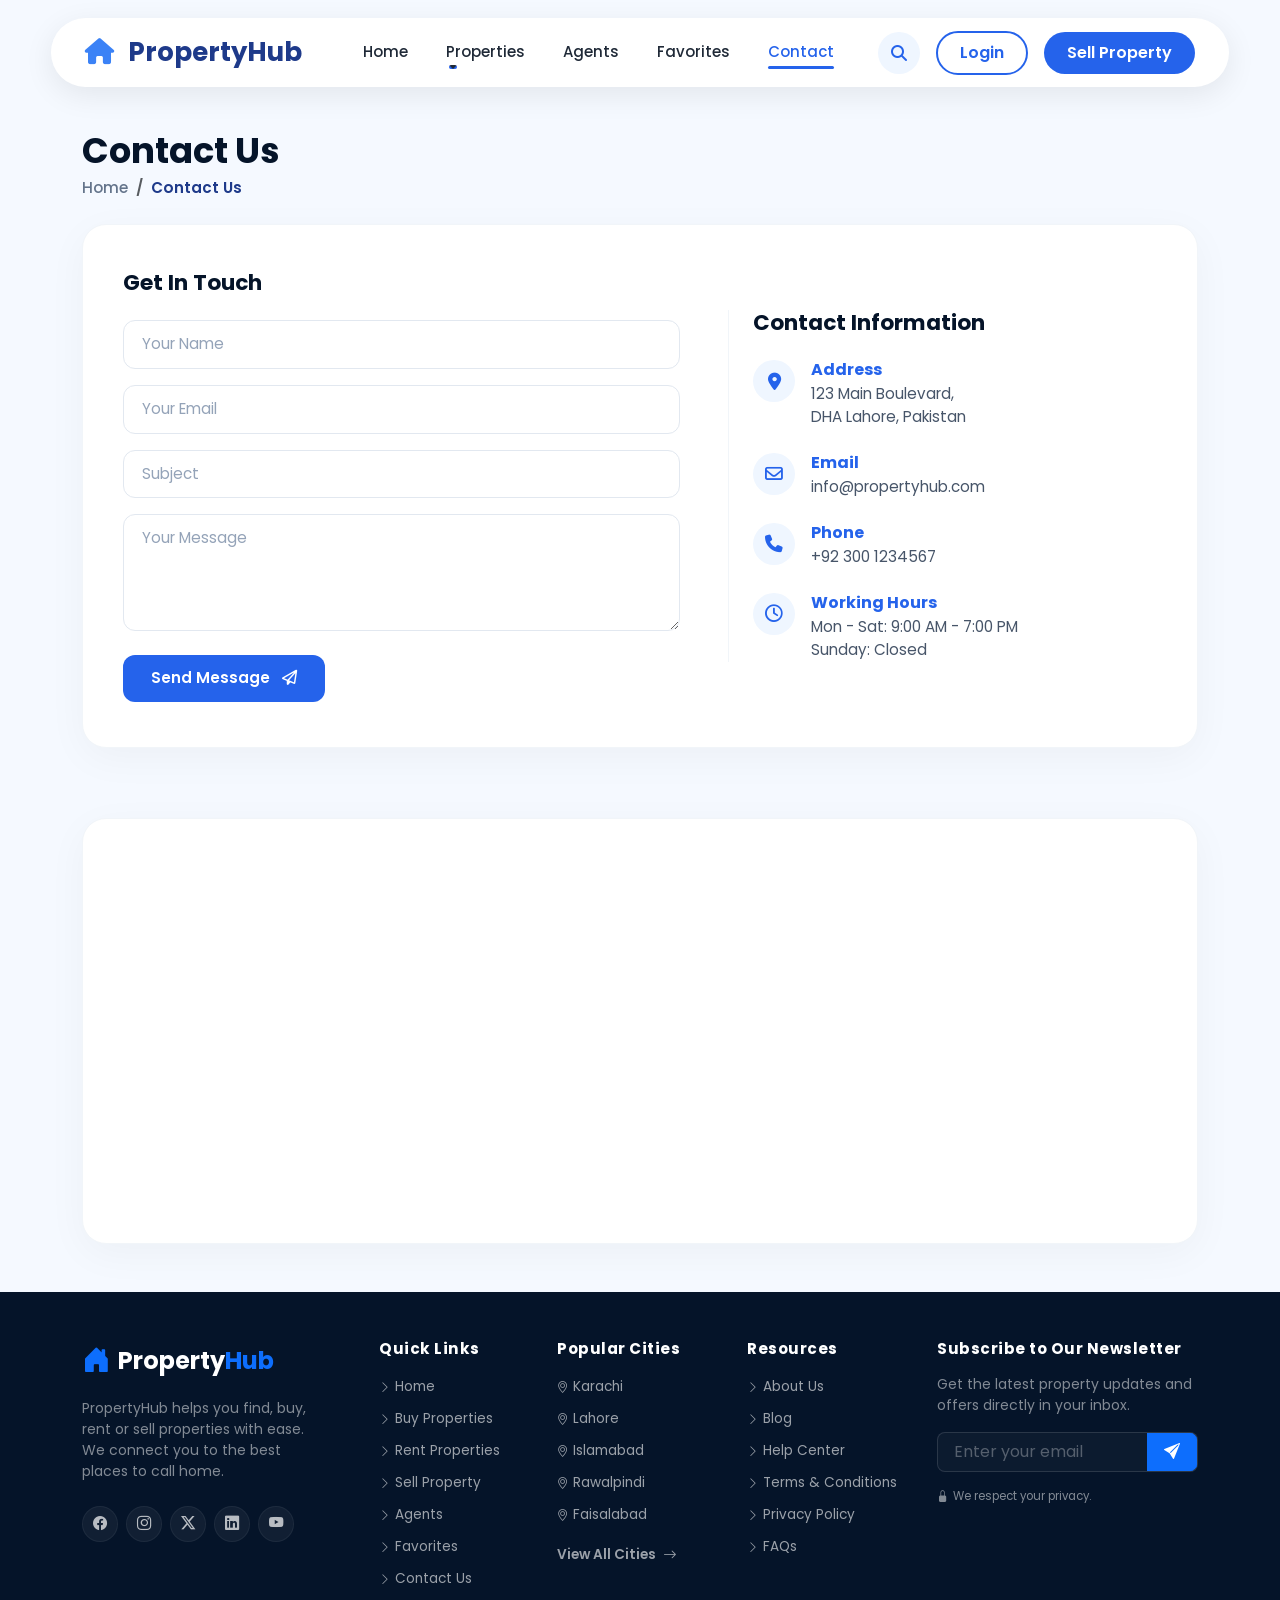
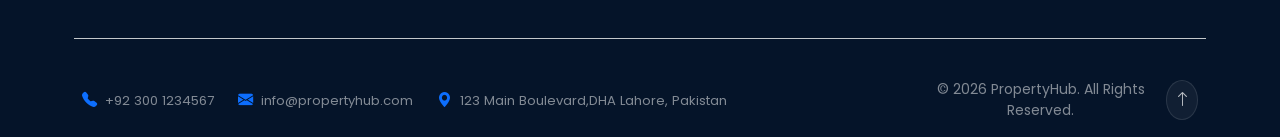
<file: contact.html>
<!DOCTYPE html>
<html lang="en">
<head>
    <meta charset="UTF-8">
    <meta name="viewport" content="width=device-width, initial-scale=1.0">
        
    <title>PROPERTY HUB - Contact Us</title>

    <!-- Bootstrap link (Updated to valid version 5.3.3) -->
    <link href="https://cdn.jsdelivr.net/npm/bootstrap@5.3.3/dist/css/bootstrap.min.css" rel="stylesheet">
    
    <!-- Bootstrap Icons CDN -->
    <link rel="stylesheet" href="https://cdn.jsdelivr.net/npm/bootstrap-icons@1.11.3/font/bootstrap-icons.min.css">

    <!-- Font Awesome -->
    <link rel="stylesheet" href="https://cdnjs.cloudflare.com/ajax/libs/font-awesome/6.7.2/css/all.min.css">
     
    <!-- CSS link --> 
    <link rel="stylesheet" href="./css/contact.css">

</head>
<body>

 <!-- Header Start -->
    <header>

    <!-- Navbar Start -->
    <nav class="navbar navbar-expand-lg custom-navbar fixed-top">
    <div class="container">

    <!-- ========== Logo (Updated Link) ========== -->
    <a class="navbar-brand logo" href="index.html">
        <i class="fa-solid fa-house"></i> PropertyHub
    </a>

    <!-- Mobile Toggle Button -->
    <button class="navbar-toggler border-0 shadow-none"
    type="button"
    data-bs-toggle="collapse"
    data-bs-target="#navbarMenu">
    <i class="fa-solid fa-bars"></i>
    </button>

    <!-- Navbar Menu -->
    <div class="collapse navbar-collapse" id="navbarMenu">

    <!-- Left Side Menu -->
    <ul class="navbar-nav mx-auto">

    <!-- Home (Updated: Removed 'active' class, added index.html) -->
     <li class="nav-item">
        <a class="nav-link" href="index.html">Home</a>
     </li>

    <!-- Properties Dropdown -->
    <li class="nav-item dropdown">
        <a class="nav-link dropdown-toggle"
        href="#"
        role="button"
        data-bs-toggle="dropdown">Properties</a>
        <ul class="dropdown-menu custom-dropdown">
            <li>
                <a class="dropdown-item" href="#">
                <i class="fa-solid fa-building"></i> Buy Properties</a>
            </li>
            <li>
                <a class="dropdown-item" href="#">
                <i class="fa-solid fa-key"></i> Rent Properties</a>
            </li>
            <li>
                <a class="dropdown-item" href="#">
                <i class="fa-solid fa-tag"></i> Sell Property</a>
            </li>
            <li>
                <a class="dropdown-item" href="#">
                <i class="fa-solid fa-city"></i> New Projects</a>
            </li>
        </ul>
    </li>

    <!-- Agents -->
    <li class="nav-item">
        <a class="nav-link" href="#">Agents</a>
    </li>

   <!-- Favorites -->
   <li class="nav-item">
        <a class="nav-link" href="./favorites.html">Favorites</a>
    </li>

    <!-- Contact (Updated: Added 'active' class & contact.html link) -->
    <li class="nav-item">
        <a class="nav-link active" href="./contact.html">Contact</a>
    </li>
    </ul>

    <!-- Right Side -->
    <div class="d-flex align-items-center gap-3">

        <!-- Search -->
        <button class="icon-btn">
            <i class="fa-solid fa-magnifying-glass"></i>
        </button>

        <!-- Login -->
        <a href="login.html" class="btn login-btn">Login</a>

         <!-- Sell Property -->
         <a href="sell-property.html" class="btn sell-btn">Sell Property</a>

    </div>

    </div>

    </div>
    </nav>
    <!-- Navbar End -->

    </header>
 <!-- Header End -->

<!-- Contact Section Start -->
<section class="contact-section">
    <div class="container">
        
        <!-- Page Title & Breadcrumb -->
        <div class="mb-4">
            <h2 class="contact-title">Contact Us</h2>
            <nav aria-label="breadcrumb">
                <ol class="breadcrumb custom-breadcrumb">
                    <li class="breadcrumb-item"><a href="index.html">Home</a></li>
                    <li class="breadcrumb-item active" aria-current="page">Contact Us</li>
                </ol>
            </nav>
        </div>

        <!-- Main Content Card Wrapper -->
        <div class="contact-card-wrapper">
            <div class="row g-4 align-items-center">
                
                <!-- Left Side: Get In Touch Form -->
                <div class="col-lg-7 pe-lg-5">
                    <h3 class="section-subheading mb-4">Get In Touch</h3>
                    <form id="contactForm">
                        <div class="mb-3">
                            <input type="text" class="form-control custom-input" placeholder="Your Name" required>
                        </div>
                        <div class="mb-3">
                            <input type="email" class="form-control custom-input" placeholder="Your Email" required>
                        </div>
                        <div class="mb-3">
                            <input type="text" class="form-control custom-input" placeholder="Subject" required>
                        </div>
                        <div class="mb-4">
                            <textarea class="form-control custom-input" rows="4" placeholder="Your Message" required></textarea>
                        </div>
                        <button type="submit" class="btn send-msg-btn">
                            Send Message <i class="fa-regular fa-paper-plane ms-2"></i>
                        </button>
                    </form>
                </div>

                <!-- Right Side: Contact Information -->
                <div class="col-lg-5 ps-lg-4 border-start-lg">
                    <h3 class="section-subheading mb-4">Contact Information</h3>
                    
                    <div class="info-list">
                        <!-- Address -->
                        <div class="info-item d-flex align-items-start mb-4">
                            <div class="info-icon me-3">
                                <i class="fa-solid fa-location-dot"></i>
                            </div>
                            <div>
                                <h6 class="info-label mb-1">Address</h6>
                                <p class="info-text mb-0">123 Main Boulevard,<br>DHA Lahore, Pakistan</p>
                            </div>
                        </div>

                        <!-- Email -->
                        <div class="info-item d-flex align-items-start mb-4">
                            <div class="info-icon me-3">
                                <i class="fa-regular fa-envelope"></i>
                            </div>
                            <div>
                                <h6 class="info-label mb-1">Email</h6>
                                <p class="info-text mb-0">info@propertyhub.com</p>
                            </div>
                        </div>

                        <!-- Phone -->
                        <div class="info-item d-flex align-items-start mb-4">
                            <div class="info-icon me-3">
                                <i class="fa-solid fa-phone"></i>
                            </div>
                            <div>
                                <h6 class="info-label mb-1">Phone</h6>
                                <p class="info-text mb-0">+92 300 1234567</p>
                            </div>
                        </div>

                        <!-- Working Hours -->
                        <div class="info-item d-flex align-items-start">
                            <div class="info-icon me-3">
                                <i class="fa-regular fa-clock"></i>
                            </div>
                            <div>
                                <h6 class="info-label mb-1">Working Hours</h6>
                                <p class="info-text mb-0">Mon - Sat: 9:00 AM - 7:00 PM<br>Sunday: Closed</p>
                            </div>
                        </div>
                    </div>
                </div>

            </div>
        </div>

    </div>
</section>
<!-- Contact Section End -->


<!-- Map Section Start -->
<section class="map-section pb-5">
    <div class="container">
        <div class="map-card-wrapper">
            <iframe 
                src="https://www.google.com/maps/embed?pb=!1m18!1m12!1m3!1d54439.46782255749!2d74.3804868!3d31.4700018!2m3!1f0!2f0!3f0!3m2!1i1024!2i768!4f13.1!3m3!1m2!1s0x39190603126e79db%3A0x1d582875a5e305e5!2sDHA%20Phase%205%2C%20Lahore%2C%20Punjab%2C%20Pakistan!5e0!3m2!1sen!2s!4v1700000000000!5m2!1sen!2s" 
                width="100%" 
                height="400" 
                style="border:0;" 
                allowfullscreen="" 
                loading="lazy" 
                referrerpolicy="no-referrer-when-downgrade">
            </iframe>
        </div>
    </div>
</section>
<!-- Map Section End -->



<!-- ULTRA-PREMIUM RESPONSIVE FOOTER -->
<footer class="main-footer bg-dark-blue text-white pt-5 pb-3 position-relative">
  <div class="container">
    
    <!-- Top Footer: Main Grid Links -->
    <div class="row g-4 pb-5 footer-top-border">
      
      <!-- Column 1: Brand Info & Socials -->
      <div class="col-lg-3 col-md-6">
        <div class="footer-brand d-flex align-items-center gap-2 mb-3">
          <i class="bi bi-house-door-fill text-primary fs-3"></i>
          <span class="fs-4 fw-bold text-white tracking-tight">Property<span class="text-primary">Hub</span></span>
        </div>
        <p class="text-white-50 small pe-lg-3 lh-base mb-4">
          PropertyHub helps you find, buy, rent or sell properties with ease. We connect you to the best places to call home.
        </p>
        <!-- Social Icons Row -->
        <div class="footer-socials d-flex gap-2">
          <a href="#" class="social-icon-btn"><i class="bi bi-facebook"></i></a>
          <a href="#" class="social-icon-btn"><i class="bi bi-instagram"></i></a>
          <a href="#" class="social-icon-btn"><i class="bi bi-twitter-x"></i></a>
          <a href="#" class="social-icon-btn"><i class="bi bi-linkedin"></i></a>
          <a href="#" class="social-icon-btn"><i class="bi bi-youtube"></i></a>
        </div>
      </div>

      <!-- Column 2: Quick Links -->
      <div class="col-lg-2 col-md-6 col-6 ps-lg-4">
        <h5 class="footer-heading fw-bold text-white mb-3">Quick Links</h5>
        <ul class="list-unstyled footer-links d-flex flex-column gap-2">
          <li><a href="./index.html"><i class="bi bi-chevron-right small me-1"></i>Home</a></li>
          <li><a href="#"><i class="bi bi-chevron-right small me-1"></i>Buy Properties</a></li>
          <li><a href="#"><i class="bi bi-chevron-right small me-1"></i>Rent Properties</a></li>
          <li><a href="#"><i class="bi bi-chevron-right small me-1"></i>Sell Property</a></li>
          <li><a href="#"><i class="bi bi-chevron-right small me-1"></i>Agents</a></li>
          <li><a href="./favorites.html"><i class="bi bi-chevron-right small me-1"></i>Favorites</a></li>
          <li><a href="./contact.html"><i class="bi bi-chevron-right small me-1"></i>Contact Us</a></li>
        </ul>
      </div>

      <!-- Column 3: Popular Cities -->
      <div class="col-lg-2 col-md-6 col-6">
        <h5 class="footer-heading fw-bold text-white mb-3">Popular Cities</h5>
        <ul class="list-unstyled footer-links d-flex flex-column gap-2">
          <li><a href="#"><i class="bi bi-geo-alt small me-1"></i>Karachi</a></li>
          <li><a href="#"><i class="bi bi-geo-alt small me-1"></i>Lahore</a></li>
          <li><a href="#"><i class="bi bi-geo-alt small me-1"></i>Islamabad</a></li>
          <li><a href="#"><i class="bi bi-geo-alt small me-1"></i>Rawalpindi</a></li>
          <li><a href="#"><i class="bi bi-geo-alt small me-1"></i>Faisalabad</a></li>
          <li class="mt-2"><a href="#" class="text-primary fw-semibold view-all-cities-btn">View All Cities <i class="bi bi-arrow-right ms-1"></i></a></li>
        </ul>
      </div>

      <!-- Column 4: Resources -->
      <div class="col-lg-2 col-md-6 col-6">
        <h5 class="footer-heading fw-bold text-white mb-3">Resources</h5>
        <ul class="list-unstyled footer-links d-flex flex-column gap-2">
          <li><a href="#"><i class="bi bi-chevron-right small me-1"></i>About Us</a></li>
          <li><a href="#"><i class="bi bi-chevron-right small me-1"></i>Blog</a></li>
          <li><a href="#"><i class="bi bi-chevron-right small me-1"></i>Help Center</a></li>
          <li><a href="#"><i class="bi bi-chevron-right small me-1"></i>Terms & Conditions</a></li>
          <li><a href="#"><i class="bi bi-chevron-right small me-1"></i>Privacy Policy</a></li>
          <li><a href="#"><i class="bi bi-chevron-right small me-1"></i>FAQs</a></li>
        </ul>
      </div>

      <!-- Column 5: Mini Newsletter Box inside footer -->
      <div class="col-lg-3 col-md-6 col-12">
        <h5 class="footer-heading fw-bold text-white mb-3">Subscribe to Our Newsletter</h5>
        <p class="text-white-50 small mb-3">Get the latest property updates and offers directly in your inbox.</p>
        
        <form class="footer-mini-newsletter d-flex rounded-3 overflow-hidden border border-secondary mb-3">
          <input type="email" class="form-control bg-transparent border-0 text-white ps-3 small" placeholder="Enter your email" required>
          <button type="submit" class="btn btn-primary px-3 rounded-0"><i class="bi bi-send-fill"></i></button>
        </form>
        <span class="text-white-50 x-small d-flex align-items-center gap-1"><i class="bi bi-lock-fill"></i> We respect your privacy.</span>
      </div>

    </div>

    <!-- Bottom Footer: Info Badges & Copyright -->
    <div class="row pt-4 align-items-center border-top border-secondary-subtle g-3">
      
      <!-- Info Links Bar -->
      <div class="col-lg-9 col-md-12">
        <div class="d-flex flex-wrap gap-4 justify-content-center justify-content-lg-start text-white-50 small">
          <!-- Number Counted Specially -->
          <div class="d-flex align-items-center gap-2 footer-meta-item">
            <i class="bi bi-telephone-fill text-primary"></i>
            <span>+92 300 1234567</span>
          </div>
          <div class="d-flex align-items-center gap-2 footer-meta-item">
            <i class="bi bi-envelope-fill text-primary"></i>
            <span>info@propertyhub.com</span>
          </div>
          <!-- Karachi Random Address Specified -->
          <div class="d-flex align-items-center gap-2 footer-meta-item">
            <i class="bi bi-geo-alt-fill text-primary"></i>
            <span>123 Main Boulevard,DHA Lahore, Pakistan</span>
          </div>
        </div>
      </div>

      <!-- Copyright Text & Scroll to Top button -->
      <div class="col-lg-3 col-md-12 d-flex align-items-center justify-content-center justify-content-lg-end gap-3 text-center">
        <p class="mb-0 text-white-50 small">
          &copy; 2026 PropertyHub. All Rights Reserved.
        </p>
        <!-- Back To Top Trigger -->
        <button id="backToTopBtn" class="back-to-top-btn d-flex align-items-center justify-content-center" title="Go to top">
          <i class="bi bi-arrow-up"></i>
        </button>
      </div>

    </div>

  </div>
</footer>









 <!-- Bootstrap JS -->
 <script src="https://cdn.jsdelivr.net/npm/bootstrap@5.3.8/dist/js/bootstrap.bundle.min.js"></script>
 <script src="js/contact.js"></script>
</body>
</html>
</file>
<file: css/contact.css>
@import url('https://fonts.googleapis.com/css2?family=Poppins:wght@300;400;500;600;700&display=swap');

* {
  margin: 0;
  padding: 0;
  box-sizing: border-box;
  font-family: 'Poppins', sans-serif;
}

body {
  background: #f5f9ff;
}

/* ==========================================
   NAVBAR STYLES (UPDATED & OPTIMIZED)
   ========================================== */

.custom-navbar {
  background: #ffffff;
  margin: 18px auto;
  width: 92%; /* Slightly better balance for screens */
  max-width: 1320px; /* Large screens par zeyada phailne se rokne k liye */
  left: 0;
  right: 0;
  border-radius: 50px;
  padding: 10px 22px;
  box-shadow: 0 8px 30px rgba(0, 0, 0, 0.08);
  transition: all 0.4s ease;
  z-index: 1030;
}

.custom-navbar.scrolled {
  padding: 8px 22px;
  box-shadow: 0 12px 35px rgba(0, 0, 0, 0.12);
  margin-top: 10px;
}

.logo {
  font-size: 26px;
  font-weight: 700;
  color: #1E3A8A !important;
  text-decoration: none;
}

.logo i {
  color: #3B82F6;
  margin-right: 8px;
}

.navbar-nav {
  gap: 6px;
}

.nav-link {
  position: relative;
  color: #1f2937 !important;
  font-size: 15px;
  font-weight: 500;
  transition: all 0.3s ease;
  padding: 8px 16px !important;
}

/* Underline Animation */
.nav-link::after {
  content: "";
  position: absolute;
  left: 16px;
  bottom: 3px;
  width: 0;
  height: 2.5px;
  background: #2563eb;
  border-radius: 10px;
  transition: width 0.3s ease;
}

.nav-link:hover::after,
.nav-link.active::after { /* ADDED: Active tab par underline permanent rahegi */
  width: calc(100% - 32px);
}

.nav-link:hover,
.nav-link.active {
  color: #2563eb !important;
}

/* Custom Dropdown Styling */
.custom-dropdown {
  border: none;
  border-radius: 18px;
  padding: 10px;
  box-shadow: 0 15px 40px rgba(0, 0, 0, 0.1);
  min-width: 230px;
  margin-top: 15px !important; /* Visual distance from bar */
}

.dropdown-item {
  border-radius: 12px;
  padding: 10px 14px;
  font-size: 14.5px;
  font-weight: 500;
  color: #374151;
  transition: all 0.3s ease;
}

.dropdown-item i {
  color: #2563eb;
  margin-right: 10px;
  width: 18px;
  text-align: center;
}

.dropdown-item:hover {
  background: #eff6ff;
  color: #2563eb;
  transform: translateX(6px);
}

/* Icon Buttons & CTA Buttons */
.icon-btn {
  width: 42px;
  height: 42px;
  border: none;
  border-radius: 50%;
  background: #eff6ff;
  color: #2563eb;
  display: flex;
  align-items: center;
  justify-content: center;
  transition: all 0.3s ease;
}

.icon-btn:hover {
  background: #2563eb;
  color: #ffffff;
  transform: rotate(10deg);
}

.login-btn {
  border: 2px solid #2563eb;
  color: #2563eb;
  border-radius: 30px;
  padding: 8px 22px;
  font-weight: 600;
  transition: all 0.3s ease;
  text-decoration: none;
}

.login-btn:hover {
  background: #2563eb;
  color: #ffffff !important;
  transform: translateY(-2px);
  box-shadow: 0 6px 18px rgba(37, 99, 235, 0.25);
}

.sell-btn {
  background: #2563eb;
  color: #ffffff !important;
  padding: 8px 22px;
  border-radius: 30px;
  font-weight: 600;
  transition: all 0.3s ease;
  text-decoration: none;
}

.sell-btn:hover {
  background: #1E40AF;
  color: #ffffff !important;
  transform: translateY(-2px);
  box-shadow: 0 10px 25px rgba(37, 99, 235, 0.35);
}

.navbar-toggler {
  font-size: 24px;
  color: #2563eb;
}

/* ==========================================
   CONTACT PAGE STYLES
   ========================================== */

.contact-section {
  padding-top: 130px; /* Fixed Navbar overlapping se bachane ke liye spacing */
  padding-bottom: 70px;
}

.contact-title {
  color: #051429;
  font-weight: 700;
  font-size: 2.2rem;
  margin-bottom: 5px;
}

/* Breadcrumb Styling */
.custom-breadcrumb {
  margin-bottom: 0;
  font-size: 0.95rem;
  font-weight: 500;
}

.custom-breadcrumb .breadcrumb-item a {
  color: #64748b;
  text-decoration: none;
  transition: color 0.3s ease;
}

.custom-breadcrumb .breadcrumb-item a:hover {
  color: #2563eb;
}

.custom-breadcrumb .breadcrumb-item.active {
  color: #1e3a8a;
  font-weight: 600;
}

/* Main Card Wrapper */
.contact-card-wrapper {
  background: #ffffff;
  border-radius: 24px;
  padding: 45px 40px;
  box-shadow: 0 10px 40px rgba(0, 0, 0, 0.04);
  border: 1px solid #f1f5f9;
}

.section-subheading {
  color: #051429;
  font-weight: 700;
  font-size: 1.35rem;
}

/* Form Input Controls */
.custom-input {
  border: 1px solid #e2e8f0;
  border-radius: 12px;
  padding: 12px 18px;
  font-size: 0.95rem;
  color: #1f2937;
  background-color: #ffffff;
  transition: all 0.3s ease;
}

.custom-input::placeholder {
  color: #94a3b8;
}

.custom-input:focus {
  border-color: #2563eb;
  box-shadow: 0 0 0 4px rgba(37, 99, 235, 0.1);
  background-color: #ffffff;
  outline: none;
}

/* Send Message Button */
.send-msg-btn {
  background-color: #2563eb;
  color: #ffffff !important;
  border: none;
  border-radius: 12px;
  padding: 12px 28px;
  font-weight: 600;
  font-size: 0.95rem;
  transition: all 0.3s ease;
}

.send-msg-btn:hover {
  background-color: #1e40af;
  transform: translateY(-2px);
  box-shadow: 0 8px 20px rgba(37, 99, 235, 0.3);
}

/* Contact Info Styling */
.info-icon {
  width: 42px;
  height: 42px;
  border-radius: 50%;
  background-color: #eff6ff;
  color: #2563eb;
  display: flex;
  align-items: center;
  justify-content: center;
  font-size: 1.1rem;
  flex-shrink: 0;
}

.info-label {
  color: #2563eb;
  font-weight: 700;
  font-size: 1rem;
}

.info-text {
  color: #475569;
  font-size: 0.95rem;
  line-height: 1.5;
}

/* Vertical Border Divider for Desktop */
@media (min-width: 992px) {
  .border-start-lg {
    border-left: 1px solid #f1f5f9;
  }
}

/* Mobile Responsiveness Adjustments */
@media (max-width: 991.98px) {
  .contact-card-wrapper {
    padding: 30px 20px;
  }
  
  .border-start-lg {
    margin-top: 30px;
    padding-top: 30px;
    border-top: 1px solid #f1f5f9;
  }
}


/* ==========================================
   MAP SECTION STYLES
   ========================================== */

.map-card-wrapper {
  background: #ffffff;
  border-radius: 24px;
  padding: 12px; /* Inner border frame effect ke liye */
  box-shadow: 0 10px 40px rgba(0, 0, 0, 0.04);
  border: 1px solid #f1f5f9;
  overflow: hidden;
}

.map-card-wrapper iframe {
  border-radius: 18px; /* Clean rounded edges inside card */
  display: block;
}

/* Mobile Screen Height Adjustment */
@media (max-width: 767.98px) {
  .map-card-wrapper iframe {
    height: 300px;
  }
}


/* =========================================
   PREMIUM RESPONIVE FOOTER STYLES
   ========================================== */ 
.bg-dark-blue {
  background-color: #051429 !important; /* Elegant ultra dark real estate theme color */
}

/* Base typography setup using Poppins */
.main-footer {
  font-family: 'Poppins', sans-serif !important;
}

.footer-heading {
  font-size: 0.95rem !important;
  letter-spacing: 0.5px;
}

/* Footer Link Configurations with transition delays */
.footer-links li a {
  color: rgba(255, 255, 255, 0.6) !important;
  text-decoration: none !important;
  font-size: 0.85rem !important;
  font-weight: 400;
  display: inline-block;
  transition: all 0.3s cubic-bezier(0.25, 0.46, 0.45, 0.94);
}

.footer-links li a:hover {
  color: #0d6efd !important; /* Changes to pure brand blue on hover */
  transform: translateX(4px); /* Moves nicely to the right */
}

/* Interactive Cities View All Button Animation */
.view-all-cities-btn {
  font-size: 0.85rem !important;
  text-decoration: none !important;
  transition: all 0.3s ease;
}
.view-all-cities-btn:hover {
  letter-spacing: 0.5px;
  color: #ffffff !important;
}

/* Rounded Social Buttons Physics */
.social-icon-btn {
  width: 36px;
  height: 36px;
  border-radius: 50%;
  background: rgba(255, 255, 255, 0.05);
  color: rgba(255, 255, 255, 0.7) !important;
  display: flex;
  align-items: center;
  justify-content: center;
  font-size: 0.9rem;
  text-decoration: none !important;
  border: 1px solid rgba(255, 255, 255, 0.05);
  transition: all 0.4s cubic-bezier(0.175, 0.885, 0.32, 1.275);
}

.social-icon-btn:hover {
  background: #0d6efd;
  color: #ffffff !important;
  transform: translateY(-4px) scale(1.08);
  box-shadow: 0 5px 15px rgba(13, 110, 253, 0.4);
}

/* Mini form setup inside column 5 */
.footer-mini-newsletter {
  background: rgba(255, 255, 255, 0.03);
  border-color: rgba(255, 255, 255, 0.12) !important;
}

.footer-mini-newsletter input::placeholder {
  color: rgba(255, 255, 255, 0.3);
}

.footer-mini-newsletter input:focus {
  background: transparent !important;
  box-shadow: none !important;
  color: white !important;
}

/* Bottom footer meta line icons */
.footer-meta-item i {
  font-size: 0.95rem;
}
.footer-meta-item span {
  font-size: 0.82rem;
  font-weight: 400;
}

/* Floating Back To Top Indicator button */
.back-to-top-btn {
  width: 40px;
  height: 40px;
  border-radius: 50%;
  background: rgba(255, 255, 255, 0.05);
  border: 1px solid rgba(255, 255, 255, 0.1);
  color: rgba(255, 255, 255, 0.7);
  cursor: pointer;
  transition: all 0.3s cubic-bezier(0.165, 0.84, 0.44, 1);
}

.back-to-top-btn:hover {
  background: #0d6efd;
  color: #ffffff;
  border-color: #0d6efd;
  transform: translateY(-3px);
  box-shadow: 0 4px 12px rgba(13, 110, 253, 0.3);
}

/* Font scale helpers */
.x-small {
  font-size: 0.72rem !important;
}

/* Media layout updates for robust mobile sizing */
@media (max-width: 991.98px) {
  .footer-meta-item {
    width: 100%;
    justify-content: center;
    margin-bottom: 4px;
  }
}
</file>
